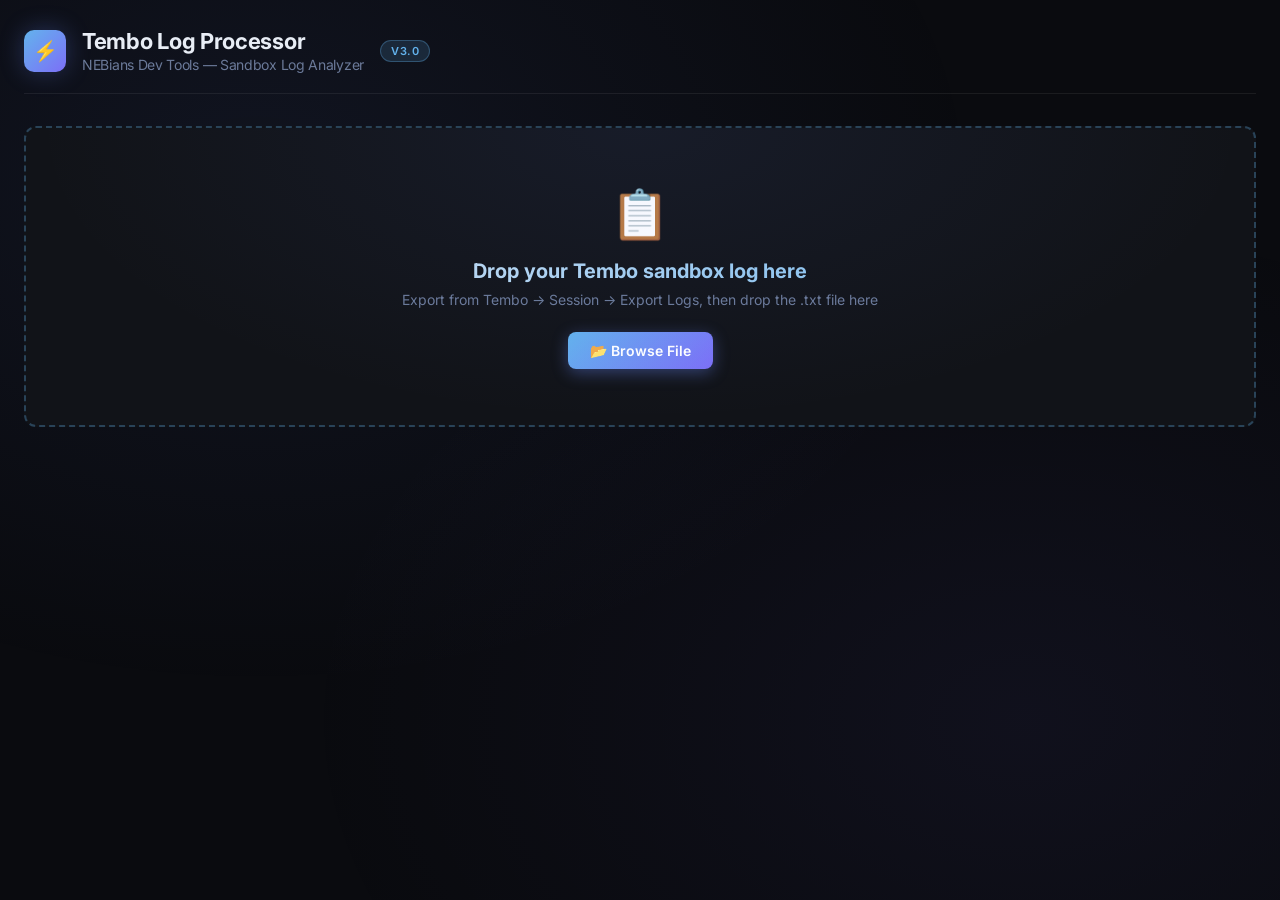
<file: index.html>
<!DOCTYPE html>
<html lang="en">
<head>
  <meta charset="UTF-8" />
  <meta name="viewport" content="width=device-width, initial-scale=1.0" />
  <title>Tembo Log Processor — NEBians Dev Tools</title>
  <meta name="description" content="Parse Tembo AI sandbox logs, extract file changes, and apply them to your local repo with full preview, backup, and undo support." />
  <link rel="preconnect" href="https://fonts.googleapis.com" />
  <link href="https://fonts.googleapis.com/css2?family=Inter:wght@300;400;500;600;700;800&family=JetBrains+Mono:wght@400;500&display=swap" rel="stylesheet" />
  <link rel="stylesheet" href="css/styles.css" />
</head>
<body>

<div id="progress-bar"></div>
<div id="toast"></div>

<input type="file" id="file-input" accept=".txt,.log" />

<div class="container">
  <header>
    <div class="header-inner">
      <div class="logo">&#x26A1;</div>
      <div>
        <h1>Tembo Log Processor <span>NEBians Dev Tools &mdash; Sandbox Log Analyzer</span></h1>
      </div>
      <span class="badge">v3.0</span>
      <span id="repo-badge" class="badge badge-repo" style="display:none"></span>
    </div>
  </header>

  <!-- Drop Zone -->
  <div id="drop-zone">
    <span class="drop-icon">&#x1F4CB;</span>
    <div class="drop-title">Drop your Tembo sandbox log here</div>
    <div class="drop-sub">Export from Tembo &rarr; Session &rarr; Export Logs, then drop the .txt file here</div>
    <button class="btn btn-primary" onclick="event.stopPropagation(); document.getElementById('file-input').click()">
      &#x1F4C2; Browse File
    </button>
  </div>

  <!-- Stats Bar -->
  <div id="stats-bar">
    <div class="stat-card">
      <span class="stat-icon">&#x1F4C1;</span>
      <div>
        <div class="stat-num" id="stat-writes">0</div>
        <div class="stat-label">File Writes</div>
      </div>
    </div>
    <div class="stat-card">
      <span class="stat-icon">&#x270F;&#xFE0F;</span>
      <div>
        <div class="stat-num" id="stat-edits">0</div>
        <div class="stat-label">File Edits</div>
      </div>
    </div>
    <div class="stat-card">
      <span class="stat-icon">&#x26A1;</span>
      <div>
        <div class="stat-num" id="stat-cmds">0</div>
        <div class="stat-label">Commands</div>
      </div>
    </div>
    <div class="stat-card">
      <span class="stat-icon">&#x1F534;</span>
      <div>
        <div class="stat-num" id="stat-errors">0</div>
        <div class="stat-label">Errors</div>
      </div>
    </div>
    <div class="stat-card">
      <span class="stat-icon">&#x1F550;</span>
      <div>
        <div class="stat-num" id="stat-duration">0m</div>
        <div class="stat-label">Duration</div>
      </div>
    </div>
    <div class="stat-card" style="cursor:pointer;" onclick="document.getElementById('file-input').click()">
      <span class="stat-icon">&#x1F504;</span>
      <div>
        <div class="stat-num" style="font-size:14px;margin-top:4px;">New Log</div>
        <div class="stat-label">Load another</div>
      </div>
    </div>
    <div class="stat-card" style="cursor:pointer;" id="btn-sessions">
      <span class="stat-icon">&#x1F4DC;</span>
      <div>
        <div class="stat-num" style="font-size:14px;margin-top:4px;">History</div>
        <div class="stat-label">View sessions</div>
      </div>
    </div>
  </div>

  <!-- Toolbar -->
  <div id="toolbar">
    <button class="filter-btn active" onclick="TemboTool.filterTimeline('all', this)">All</button>
    <button class="filter-btn" onclick="TemboTool.filterTimeline('write', this)">&#x270D;&#xFE0F; Writes</button>
    <button class="filter-btn" onclick="TemboTool.filterTimeline('run', this)">&#x26A1; Commands</button>
    <button class="filter-btn" onclick="TemboTool.filterTimeline('stdout', this)">&#x1F4AC; AI Output</button>
    <button class="filter-btn" onclick="TemboTool.filterTimeline('error', this)">&#x1F534; Errors</button>
    <div class="toolbar-sep"></div>
    <input type="text" id="search-input" placeholder="&#x1F50D; Search timeline..." />
    <div class="toolbar-sep"></div>
    <button class="btn btn-sm btn-secondary" id="btn-connect-repo" title="Connect to your local repo to write files directly">&#x1F4E1; Connect Repo</button>
  </div>

  <!-- File Cards (extracted files) -->
  <div id="file-cards"></div>

  <!-- Main Layout: Timeline + Detail -->
  <div id="main-layout">
    <div id="timeline-panel">
      <div class="timeline-header">&#x1F4C5; Event Timeline</div>
      <div id="timeline-list"></div>
    </div>
    <div id="detail-panel">
      <div class="empty-state">
        <div class="icon">&#x1F448;</div>
        <h3>Select an event</h3>
        <p>Click any event in the timeline to see its details</p>
      </div>
    </div>
  </div>
</div>

<script src="js/utils.js"></script>
<script src="js/state.js"></script>
<script src="js/parser.js"></script>
<script src="js/timeline.js"></script>
<script src="js/analyzer.js"></script>
<script src="js/repo.js"></script>
<script src="js/fileCards.js"></script>
<script src="js/detailPanel.js"></script>
<script src="js/app.js"></script>
</body>
</html>
</file>
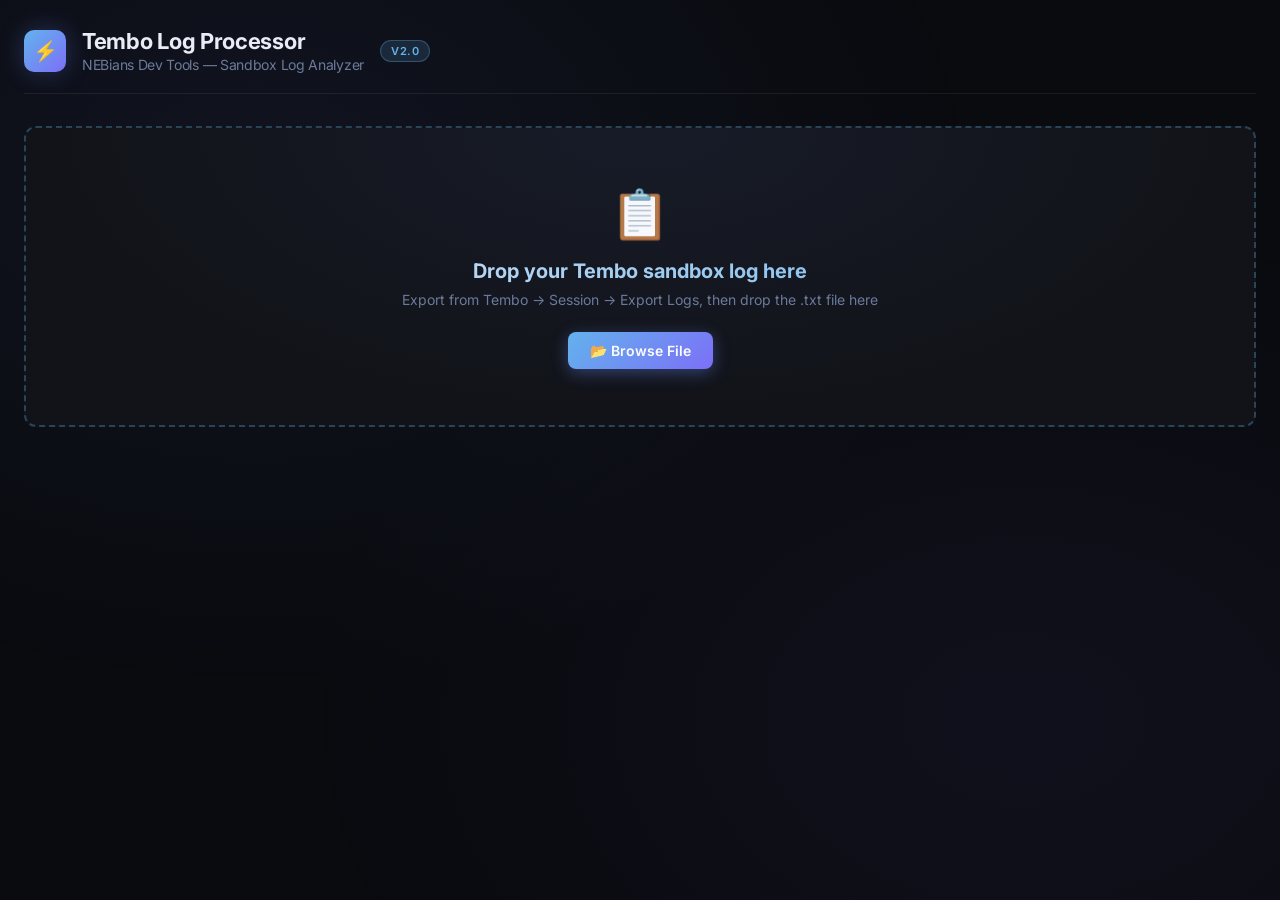
<file: tembo-log-processor.html>
<!DOCTYPE html>
<html lang="en">
<head>
  <meta charset="UTF-8" />
  <meta name="viewport" content="width=device-width, initial-scale=1.0" />
  <title>Tembo Log Processor — NEBians Dev Tools</title>
  <meta name="description" content="Parse Tembo AI sandbox logs, extract file changes, and apply them to your local repo with full preview, backup, and undo support." />
  <link rel="preconnect" href="https://fonts.googleapis.com" />
  <link href="https://fonts.googleapis.com/css2?family=Inter:wght@300;400;500;600;700;800&family=JetBrains+Mono:wght@400;500&display=swap" rel="stylesheet" />
  <style>
    :root {
      --bg: #0a0b0f;
      --surface: #111318;
      --surface2: #181c24;
      --surface3: #1e2330;
      --border: rgba(255,255,255,0.07);
      --border-accent: rgba(99,179,237,0.3);
      --text: #e8edf5;
      --text-muted: #6b7a99;
      --text-dim: #3a4560;
      --accent: #63b3ed;
      --accent2: #7c6ff7;
      --green: #48bb78;
      --red: #fc8181;
      --yellow: #f6c90e;
      --orange: #ed8936;
      --cyan: #4fd1c5;
      --pink: #ed64a6;
      --radius: 12px;
      --radius-sm: 8px;
      --shadow: 0 4px 24px rgba(0,0,0,0.5);
    }

    * { box-sizing: border-box; margin: 0; padding: 0; }

    body {
      font-family: 'Inter', sans-serif;
      background: var(--bg);
      color: var(--text);
      min-height: 100vh;
      overflow-x: hidden;
    }

    /* Animated background */
    body::before {
      content: '';
      position: fixed;
      inset: 0;
      background:
        radial-gradient(ellipse at 20% 20%, rgba(99,130,237,0.08) 0%, transparent 50%),
        radial-gradient(ellipse at 80% 80%, rgba(124,111,247,0.06) 0%, transparent 50%);
      pointer-events: none;
      z-index: 0;
    }

    .container {
      max-width: 1400px;
      margin: 0 auto;
      padding: 0 24px;
      position: relative;
      z-index: 1;
    }

    /* Header */
    header {
      padding: 28px 0 20px;
      border-bottom: 1px solid var(--border);
      margin-bottom: 32px;
    }

    .header-inner {
      display: flex;
      align-items: center;
      gap: 16px;
    }

    .logo {
      width: 42px; height: 42px;
      background: linear-gradient(135deg, var(--accent), var(--accent2));
      border-radius: 10px;
      display: flex; align-items: center; justify-content: center;
      font-size: 20px;
      flex-shrink: 0;
      box-shadow: 0 0 24px rgba(99,130,237,0.3);
    }

    h1 { font-size: 22px; font-weight: 700; letter-spacing: -0.3px; }
    h1 span { color: var(--text-muted); font-weight: 400; font-size: 14px; display: block; margin-top: 2px; }

    .badge {
      background: rgba(99,179,237,0.15);
      border: 1px solid rgba(99,179,237,0.3);
      color: var(--accent);
      font-size: 11px;
      font-weight: 600;
      padding: 3px 10px;
      border-radius: 20px;
      letter-spacing: 0.5px;
      text-transform: uppercase;
    }

    /* Drop zone */
    #drop-zone {
      border: 2px dashed var(--border-accent);
      border-radius: var(--radius);
      background: var(--surface);
      padding: 56px 40px;
      text-align: center;
      cursor: pointer;
      transition: all 0.25s ease;
      position: relative;
      overflow: hidden;
    }

    #drop-zone::before {
      content: '';
      position: absolute;
      inset: 0;
      background: radial-gradient(ellipse at 50% 0%, rgba(99,130,237,0.08) 0%, transparent 70%);
      pointer-events: none;
    }

    #drop-zone:hover, #drop-zone.drag-over {
      border-color: var(--accent);
      background: rgba(99,179,237,0.05);
      transform: scale(1.005);
    }

    .drop-icon {
      font-size: 48px;
      margin-bottom: 16px;
      display: block;
      animation: float 3s ease-in-out infinite;
    }

    @keyframes float {
      0%, 100% { transform: translateY(0); }
      50% { transform: translateY(-6px); }
    }

    .drop-title {
      font-size: 20px;
      font-weight: 700;
      margin-bottom: 8px;
      background: linear-gradient(135deg, var(--text), var(--accent));
      -webkit-background-clip: text;
      -webkit-text-fill-color: transparent;
    }

    .drop-sub { color: var(--text-muted); font-size: 14px; margin-bottom: 24px; }

    .btn {
      display: inline-flex;
      align-items: center;
      gap: 8px;
      padding: 10px 22px;
      border-radius: var(--radius-sm);
      font-size: 14px;
      font-weight: 600;
      cursor: pointer;
      border: none;
      transition: all 0.2s ease;
      font-family: inherit;
    }

    .btn-primary {
      background: linear-gradient(135deg, var(--accent), var(--accent2));
      color: #fff;
      box-shadow: 0 4px 16px rgba(99,130,237,0.4);
    }

    .btn-primary:hover { transform: translateY(-1px); box-shadow: 0 6px 24px rgba(99,130,237,0.5); }

    .btn-secondary {
      background: var(--surface2);
      color: var(--text);
      border: 1px solid var(--border);
    }

    .btn-secondary:hover { background: var(--surface3); border-color: var(--border-accent); }

    .btn-green { background: rgba(72,187,120,0.2); color: var(--green); border: 1px solid rgba(72,187,120,0.3); }
    .btn-green:hover { background: rgba(72,187,120,0.3); }

    .btn-red { background: rgba(252,129,129,0.15); color: var(--red); border: 1px solid rgba(252,129,129,0.3); }
    .btn-red:hover { background: rgba(252,129,129,0.25); }

    .btn-sm { padding: 6px 14px; font-size: 12px; }

    #file-input { display: none; }

    /* Stats bar */
    #stats-bar {
      display: none;
      gap: 12px;
      margin-bottom: 24px;
      flex-wrap: wrap;
    }

    #stats-bar.visible { display: flex; }

    .stat-card {
      background: var(--surface);
      border: 1px solid var(--border);
      border-radius: var(--radius-sm);
      padding: 14px 20px;
      flex: 1;
      min-width: 140px;
      display: flex;
      align-items: center;
      gap: 12px;
      transition: border-color 0.2s;
    }

    .stat-card:hover { border-color: var(--border-accent); }

    .stat-icon { font-size: 22px; }
    .stat-num { font-size: 24px; font-weight: 800; font-variant-numeric: tabular-nums; }
    .stat-label { font-size: 11px; color: var(--text-muted); text-transform: uppercase; letter-spacing: 0.5px; margin-top: 1px; }

    /* Toolbar */
    #toolbar {
      display: none;
      align-items: center;
      gap: 10px;
      margin-bottom: 20px;
      flex-wrap: wrap;
    }

    #toolbar.visible { display: flex; }

    .toolbar-sep { width: 1px; height: 28px; background: var(--border); }

    .filter-btn {
      padding: 6px 14px;
      border-radius: 20px;
      font-size: 12px;
      font-weight: 600;
      cursor: pointer;
      border: 1px solid var(--border);
      background: transparent;
      color: var(--text-muted);
      font-family: inherit;
      transition: all 0.2s;
    }

    .filter-btn.active { border-color: var(--accent); color: var(--accent); background: rgba(99,179,237,0.1); }
    .filter-btn:hover:not(.active) { border-color: var(--border-accent); color: var(--text); }

    /* Main layout */
    #main-layout {
      display: none;
      gap: 20px;
    }

    #main-layout.visible { display: grid; grid-template-columns: 340px 1fr; }

    /* Timeline panel */
    #timeline-panel {
      height: calc(100vh - 280px);
      overflow-y: auto;
      position: sticky;
      top: 20px;
    }

    #timeline-panel::-webkit-scrollbar { width: 6px; }
    #timeline-panel::-webkit-scrollbar-track { background: transparent; }
    #timeline-panel::-webkit-scrollbar-thumb { background: var(--border); border-radius: 3px; }

    .timeline-header {
      font-size: 11px;
      font-weight: 700;
      text-transform: uppercase;
      letter-spacing: 1px;
      color: var(--text-muted);
      padding: 0 0 12px 0;
    }

    .timeline-item {
      display: flex;
      gap: 12px;
      padding: 10px 12px;
      border-radius: var(--radius-sm);
      cursor: pointer;
      transition: all 0.15s ease;
      border: 1px solid transparent;
      margin-bottom: 4px;
      position: relative;
    }

    .timeline-item:hover { background: var(--surface2); border-color: var(--border); }
    .timeline-item.active { background: rgba(99,179,237,0.1); border-color: var(--border-accent); }

    .ti-dot {
      width: 10px; height: 10px;
      border-radius: 50%;
      flex-shrink: 0;
      margin-top: 4px;
    }

    .ti-body { flex: 1; min-width: 0; }
    .ti-type { font-size: 10px; font-weight: 700; text-transform: uppercase; letter-spacing: 0.5px; margin-bottom: 2px; }
    .ti-path {
      font-size: 12px;
      font-family: 'JetBrains Mono', monospace;
      color: var(--text);
      overflow: hidden;
      text-overflow: ellipsis;
      white-space: nowrap;
    }
    .ti-time { font-size: 10px; color: var(--text-muted); margin-top: 2px; }

    .dot-write { background: var(--accent); }
    .dot-edit { background: var(--accent2); }
    .dot-run { background: var(--green); }
    .dot-success { background: var(--cyan); }
    .dot-error { background: var(--red); }
    .dot-stdout { background: var(--yellow); }
    .dot-cd { background: var(--orange); }
    .dot-other { background: var(--text-dim); }

    /* Detail panel */
    #detail-panel { min-width: 0; }

    .panel {
      background: var(--surface);
      border: 1px solid var(--border);
      border-radius: var(--radius);
      overflow: hidden;
    }

    .panel-header {
      padding: 16px 20px;
      border-bottom: 1px solid var(--border);
      display: flex;
      align-items: center;
      gap: 12px;
      background: var(--surface2);
    }

    .panel-title { font-size: 14px; font-weight: 700; }
    .panel-subtitle { font-size: 12px; color: var(--text-muted); margin-top: 2px; }
    .panel-actions { margin-left: auto; display: flex; gap: 8px; }

    .code-block {
      font-family: 'JetBrains Mono', monospace;
      font-size: 12.5px;
      line-height: 1.65;
      overflow-x: auto;
      max-height: calc(100vh - 400px);
      overflow-y: auto;
    }

    .code-block::-webkit-scrollbar { width: 6px; height: 6px; }
    .code-block::-webkit-scrollbar-track { background: transparent; }
    .code-block::-webkit-scrollbar-thumb { background: var(--border); border-radius: 3px; }

    .code-line {
      display: flex;
      padding: 0 16px;
      min-height: 20px;
    }

    .code-line:hover { background: rgba(255,255,255,0.03); }

    .line-num {
      color: var(--text-dim);
      user-select: none;
      min-width: 40px;
      margin-right: 16px;
      text-align: right;
      flex-shrink: 0;
    }

    .code-line.added { background: rgba(72,187,120,0.1); }
    .code-line.added .line-num { color: var(--green); }
    .code-line.removed { background: rgba(252,129,129,0.1); }
    .code-line.removed .line-num { color: var(--red); }

    .add-prefix { color: var(--green); margin-right: 4px; }
    .rem-prefix { color: var(--red); margin-right: 4px; }

    /* File apply cards */
    #file-cards {
      display: none;
      gap: 12px;
      margin-bottom: 24px;
    }

    #file-cards.visible { display: flex; flex-direction: column; }

    .file-card {
      background: var(--surface);
      border: 1px solid var(--border);
      border-radius: var(--radius);
      overflow: hidden;
      transition: border-color 0.2s;
    }

    .file-card:hover { border-color: var(--border-accent); }
    .file-card.applied { border-color: rgba(72,187,120,0.4); }

    .file-card-header {
      padding: 14px 18px;
      display: flex;
      align-items: center;
      gap: 12px;
      cursor: pointer;
      background: var(--surface2);
    }

    .file-card-header:hover { background: var(--surface3); }

    .fc-icon { font-size: 18px; }
    .fc-path {
      font-family: 'JetBrains Mono', monospace;
      font-size: 12px;
      color: var(--text);
      flex: 1;
      min-width: 0;
      overflow: hidden;
      text-overflow: ellipsis;
      white-space: nowrap;
    }

    .fc-status {
      font-size: 11px;
      font-weight: 700;
      padding: 3px 10px;
      border-radius: 20px;
      text-transform: uppercase;
      letter-spacing: 0.5px;
    }

    .fc-status.new { background: rgba(99,179,237,0.15); color: var(--accent); border: 1px solid rgba(99,179,237,0.3); }
    .fc-status.modified { background: rgba(124,111,247,0.15); color: var(--accent2); border: 1px solid rgba(124,111,247,0.3); }
    .fc-status.applied { background: rgba(72,187,120,0.15); color: var(--green); border: 1px solid rgba(72,187,120,0.3); }

    .fc-toggle { color: var(--text-muted); font-size: 12px; margin-left: 8px; transition: transform 0.2s; }
    .fc-toggle.open { transform: rotate(180deg); }

    .fc-body { display: none; padding: 0; border-top: 1px solid var(--border); }
    .fc-body.open { display: block; }

    .fc-actions {
      padding: 12px 18px;
      display: flex;
      gap: 8px;
      background: rgba(0,0,0,0.2);
      border-top: 1px solid var(--border);
    }

    /* AI Summaries */
    .ai-summary {
      background: rgba(99,179,237,0.05);
      border-left: 3px solid var(--accent);
      padding: 12px 16px;
      font-size: 13px;
      color: var(--text);
      line-height: 1.6;
    }

    .stdout-event {
      background: rgba(246,201,14,0.05);
      border-left: 3px solid var(--yellow);
      padding: 10px 14px;
      font-size: 12px;
      color: var(--text-muted);
      font-style: italic;
    }

    /* Progress bar */
    #progress-bar {
      display: none;
      position: fixed;
      top: 0; left: 0; right: 0;
      height: 3px;
      background: linear-gradient(90deg, var(--accent), var(--accent2));
      animation: shimmer 1.5s infinite;
      z-index: 100;
    }

    @keyframes shimmer {
      0% { opacity: 0.6; } 50% { opacity: 1; } 100% { opacity: 0.6; }
    }

    /* Toast */
    #toast {
      position: fixed;
      bottom: 24px; right: 24px;
      background: var(--surface2);
      border: 1px solid var(--border);
      border-radius: var(--radius-sm);
      padding: 12px 20px;
      font-size: 13px;
      font-weight: 500;
      box-shadow: var(--shadow);
      transform: translateY(80px);
      opacity: 0;
      transition: all 0.3s ease;
      z-index: 1000;
      max-width: 360px;
    }

    #toast.show { transform: translateY(0); opacity: 1; }
    #toast.success { border-color: rgba(72,187,120,0.4); }
    #toast.error { border-color: rgba(252,129,129,0.4); }

    /* Empty/welcome state */
    .empty-state {
      text-align: center;
      padding: 60px 20px;
      color: var(--text-muted);
    }

    .empty-state .icon { font-size: 48px; margin-bottom: 16px; opacity: 0.5; }
    .empty-state h3 { font-size: 18px; color: var(--text); margin-bottom: 8px; }

    /* Scrollbar global */
    ::-webkit-scrollbar { width: 8px; height: 8px; }
    ::-webkit-scrollbar-track { background: transparent; }
    ::-webkit-scrollbar-thumb { background: var(--border); border-radius: 4px; }
    ::-webkit-scrollbar-thumb:hover { background: rgba(255,255,255,0.15); }

    /* Responsive */
    @media (max-width: 900px) {
      #main-layout.visible { grid-template-columns: 1fr; }
      #timeline-panel { height: auto; position: static; max-height: 300px; }
    }

    /* Copy button */
    .copy-btn {
      position: absolute;
      top: 10px; right: 10px;
      background: var(--surface3);
      border: 1px solid var(--border);
      color: var(--text-muted);
      padding: 4px 10px;
      border-radius: 6px;
      font-size: 11px;
      cursor: pointer;
      font-family: inherit;
      transition: all 0.2s;
    }
    .copy-btn:hover { color: var(--text); border-color: var(--border-accent); }

    /* Syntax highlighting */
    .kw { color: #c792ea; }
    .str { color: #c3e88d; }
    .cm { color: #546e7a; font-style: italic; }
    .fn { color: #82aaff; }
    .num { color: #f78c6c; }

    .section-title {
      font-size: 13px;
      font-weight: 700;
      color: var(--text-muted);
      text-transform: uppercase;
      letter-spacing: 0.8px;
      margin-bottom: 12px;
      padding-bottom: 8px;
      border-bottom: 1px solid var(--border);
    }

    #search-input {
      background: var(--surface2);
      border: 1px solid var(--border);
      border-radius: var(--radius-sm);
      color: var(--text);
      padding: 7px 14px;
      font-family: inherit;
      font-size: 13px;
      width: 220px;
      transition: border-color 0.2s;
    }
    #search-input:focus { outline: none; border-color: var(--border-accent); }
    #search-input::placeholder { color: var(--text-muted); }
  </style>
</head>
<body>

<div id="progress-bar"></div>
<div id="toast"></div>

<input type="file" id="file-input" accept=".txt,.log" />

<div class="container">
  <header>
    <div class="header-inner">
      <div class="logo">⚡</div>
      <div>
        <h1>Tembo Log Processor <span>NEBians Dev Tools — Sandbox Log Analyzer</span></h1>
      </div>
      <span class="badge">v2.0</span>
    </div>
  </header>

  <!-- Drop Zone -->
  <div id="drop-zone" onclick="document.getElementById('file-input').click()">
    <span class="drop-icon">📋</span>
    <div class="drop-title">Drop your Tembo sandbox log here</div>
    <div class="drop-sub">Export from Tembo → Session → Export Logs, then drop the .txt file here</div>
    <button class="btn btn-primary" onclick="event.stopPropagation(); document.getElementById('file-input').click()">
      📂 Browse File
    </button>
  </div>

  <!-- Stats Bar -->
  <div id="stats-bar">
    <div class="stat-card">
      <span class="stat-icon">📁</span>
      <div>
        <div class="stat-num" id="stat-writes">0</div>
        <div class="stat-label">File Writes</div>
      </div>
    </div>
    <div class="stat-card">
      <span class="stat-icon">✏️</span>
      <div>
        <div class="stat-num" id="stat-edits">0</div>
        <div class="stat-label">File Edits</div>
      </div>
    </div>
    <div class="stat-card">
      <span class="stat-icon">⚡</span>
      <div>
        <div class="stat-num" id="stat-cmds">0</div>
        <div class="stat-label">Commands</div>
      </div>
    </div>
    <div class="stat-card">
      <span class="stat-icon">🔴</span>
      <div>
        <div class="stat-num" id="stat-errors">0</div>
        <div class="stat-label">Errors</div>
      </div>
    </div>
    <div class="stat-card">
      <span class="stat-icon">🕐</span>
      <div>
        <div class="stat-num" id="stat-duration">0m</div>
        <div class="stat-label">Duration</div>
      </div>
    </div>
    <div class="stat-card" style="cursor:pointer;" onclick="document.getElementById('file-input').click()">
      <span class="stat-icon">🔄</span>
      <div>
        <div class="stat-num" style="font-size:14px;margin-top:4px;">New Log</div>
        <div class="stat-label">Load another</div>
      </div>
    </div>
  </div>

  <!-- Toolbar -->
  <div id="toolbar">
    <button class="filter-btn active" onclick="filterTimeline('all')">All</button>
    <button class="filter-btn" onclick="filterTimeline('write')">✍️ Writes</button>
    <button class="filter-btn" onclick="filterTimeline('run')">⚡ Commands</button>
    <button class="filter-btn" onclick="filterTimeline('stdout')">💬 AI Output</button>
    <button class="filter-btn" onclick="filterTimeline('error')">🔴 Errors</button>
    <div class="toolbar-sep"></div>
    <input type="text" id="search-input" placeholder="🔍 Search timeline..." oninput="searchTimeline(this.value)" />
    <div class="toolbar-sep"></div>
    <button class="btn btn-secondary btn-sm" onclick="copyAllFiles()">📋 Copy All Files</button>
    <button class="btn btn-green btn-sm" onclick="downloadPackage()">⬇️ Download Changes</button>
  </div>

  <!-- File Cards (extracted files) -->
  <div id="file-cards"></div>

  <!-- Main Layout: Timeline + Detail -->
  <div id="main-layout">
    <div id="timeline-panel">
      <div class="timeline-header">📅 Event Timeline</div>
      <div id="timeline-list"></div>
    </div>
    <div id="detail-panel">
      <div class="empty-state">
        <div class="icon">👈</div>
        <h3>Select an event</h3>
        <p>Click any event in the timeline to see its details</p>
      </div>
    </div>
  </div>
</div>

<script>
'use strict';

// ============================================================
// State
// ============================================================
let events = [];
let filteredEvents = [];
let fileMap = {};   // path -> {content, timestamp, type}
let activeIdx = -1;
let currentFilter = 'all';

// ============================================================
// File input / drop
// ============================================================
document.getElementById('file-input').addEventListener('change', e => {
  const f = e.target.files[0];
  if (f) loadLog(f);
});

const dz = document.getElementById('drop-zone');
dz.addEventListener('dragover', e => { e.preventDefault(); dz.classList.add('drag-over'); });
dz.addEventListener('dragleave', () => dz.classList.remove('drag-over'));
dz.addEventListener('drop', e => {
  e.preventDefault();
  dz.classList.remove('drag-over');
  const f = e.dataTransfer.files[0];
  if (f) loadLog(f);
});

function loadLog(file) {
  showProgress(true);
  const reader = new FileReader();
  reader.onload = e => {
    const text = e.target.result;
    processLog(text);
    showProgress(false);
  };
  reader.readAsText(file);
}

// ============================================================
// Parser
// ============================================================
function processLog(text) {
  const sections = text.split('\n---\n');
  events = [];
  fileMap = {};

  let startTime = null, endTime = null;
  let diffText = '';

  for (const sec of sections) {
    const ev = parseEvent(sec.trim());
    if (!ev) continue;
    events.push(ev);

    if (!startTime) startTime = ev.ts;
    endTime = ev.ts;

    // Check if this event contains the git diff stdout
    if (ev.type === 'success' && ev.command && ev.command.includes('git diff --cached') && ev.stdout) {
      diffText = ev.stdout;
    }
  }

  // Parse git diff if available; otherwise fallback to tracking config/credential writes
  if (diffText) {
    parseGitDiff(diffText);
  } else {
    for (const ev of events) {
      if ((ev.type === 'write' || ev.type === 'edit') && ev.path && ev.content !== undefined) {
        const p = ev.path;
        if (!fileMap[p]) {
          fileMap[p] = { path: p, content: ev.content, timestamp: ev.ts, operations: [], isNew: ev.type === 'write' };
        } else {
          fileMap[p].content = ev.content;
        }
        fileMap[p].operations.push({ type: ev.type, ts: ev.ts, content: ev.content });
      }
    }
  }

  filteredEvents = [...events];

  // Stats
  const writes = Object.values(fileMap).filter(f => f.isNew).length;
  const edits = Object.values(fileMap).filter(f => !f.isNew).length;
  const cmds = events.filter(e => e.type === 'run').length;
  const errors = events.filter(e => e.type === 'error').length;

  document.getElementById('stat-writes').textContent = writes;
  document.getElementById('stat-edits').textContent = edits;
  document.getElementById('stat-cmds').textContent = cmds;
  document.getElementById('stat-errors').textContent = errors;

  if (startTime && endTime) {
    const dur = Math.round((new Date(endTime) - new Date(startTime)) / 60000);
    document.getElementById('stat-duration').textContent = dur + 'm';
  }

  // Show UI
  document.getElementById('drop-zone').style.display = 'none';
  document.getElementById('stats-bar').classList.add('visible');
  document.getElementById('toolbar').classList.add('visible');
  document.getElementById('main-layout').classList.add('visible');

  renderTimeline();
  renderFileCards();

  toast('✅ Parsed ' + events.length + ' events. Extracted ' + Object.keys(fileMap).length + ' files.', 'success');
}

function parseGitDiff(diffText) {
  const fileDiffs = diffText.split(/^diff --git /m);
  
  for (let part of fileDiffs) {
    part = part.trim();
    if (!part) continue;
    
    const lines = part.split('\n');
    const headerLine = lines[0];
    const headerMatch = headerLine.match(/^a\/(.*?) b\/(.*?)$/);
    if (!headerMatch) continue;
    
    const path = headerMatch[2];
    
    let isNew = false;
    let isDeleted = false;
    let hunks = [];
    let currentHunk = null;
    
    // Scan headers
    let lineIdx = 1;
    while (lineIdx < lines.length) {
      const line = lines[lineIdx];
      if (line.startsWith('@@')) break;
      if (line.startsWith('new file mode')) isNew = true;
      if (line.startsWith('deleted file mode')) isDeleted = true;
      lineIdx++;
    }
    
    // Parse hunks
    for (let idx = lineIdx; idx < lines.length; idx++) {
      const line = lines[idx];
      if (line.startsWith('@@')) {
        if (currentHunk) hunks.push(currentHunk);
        currentHunk = { header: line, lines: [] };
      } else if (currentHunk) {
        currentHunk.lines.push(line);
      }
    }
    if (currentHunk) hunks.push(currentHunk);
    
    // Reconstruct content if new file
    let content = '';
    if (isNew) {
      const addedLines = [];
      for (const hunk of hunks) {
        for (const hline of hunk.lines) {
          if (hline.startsWith('+')) {
            addedLines.push(hline.slice(1));
          }
        }
      }
      content = addedLines.join('\n');
    } else {
      // For modified files, display the diff chunks
      const diffLines = [];
      for (const hunk of hunks) {
        diffLines.push(hunk.header);
        diffLines.push(...hunk.lines);
      }
      content = diffLines.join('\n');
    }
    
    fileMap[path] = {
      path: path,
      content: content,
      isNew: isNew,
      isDeleted: isDeleted,
      operations: isNew ? [{ type: 'write' }] : [{ type: 'edit' }],
      hunks: hunks
    };
  }
}

function parseEvent(text) {
  if (!text) return null;

  // Match timestamp and type
  const header = text.match(/\[(\d{4}-\d{2}-\d{2}T[\d:.Z]+)\]\s+\[(\w+)\]\s*([\s\S]*?)(?:\s+Details:|$)/);
  if (!header) return null;

  const ts = header[1];
  const type = header[2].toLowerCase();
  const label = header[3].trim().replace(/\n/g, ' ').slice(0, 120);

  // Parse Details JSON
  const detailsMatch = text.match(/Details:\s*(\{[\s\S]*\})/);
  let details = {};
  if (detailsMatch) {
    try { details = JSON.parse(detailsMatch[1]); } catch (e) {}
  }

  const ev = { ts, type, label, details, raw: text };

  // Extract path
  if (details.path) ev.path = details.path;
  else if (details.command) ev.command = details.command;
  else if (details.cwd) ev.cwd = details.cwd;

  // Extract content for writes/edits
  if (details.content !== undefined) ev.content = details.content;
  if (details.result) {
    ev.result = details.result;
    if (details.result.stdout) ev.stdout = details.result.stdout;
    if (details.result.stderr) ev.stderr = details.result.stderr;
    if (details.result.exitCode !== undefined) ev.exitCode = details.result.exitCode;
  }

  return ev;
}

// ============================================================
// Timeline rendering
// ============================================================
function renderTimeline() {
  const list = document.getElementById('timeline-list');
  list.innerHTML = '';

  filteredEvents.forEach((ev, idx) => {
    const item = document.createElement('div');
    item.className = 'timeline-item';
    item.dataset.idx = idx;

    const colorClass = getDotClass(ev.type);
    const timeStr = new Date(ev.ts).toLocaleTimeString();
    const pathOrLabel = ev.path || ev.command || ev.cwd || ev.label || '';

    item.innerHTML = `
      <div class="ti-dot ${colorClass}"></div>
      <div class="ti-body">
        <div class="ti-type" style="color:${getTypeColor(ev.type)}">${ev.type}</div>
        <div class="ti-path" title="${esc(pathOrLabel)}">${esc(shortPath(pathOrLabel))}</div>
        <div class="ti-time">${timeStr}</div>
      </div>
    `;

    item.addEventListener('click', () => selectEvent(idx, item));
    list.appendChild(item);
  });
}

function selectEvent(idx, itemEl) {
  // Deactivate old
  document.querySelectorAll('.timeline-item.active').forEach(el => el.classList.remove('active'));
  itemEl.classList.add('active');
  activeIdx = idx;
  renderDetail(filteredEvents[idx]);
}

function renderDetail(ev) {
  const panel = document.getElementById('detail-panel');

  let bodyHtml = '';

  if (ev.type === 'write' || ev.type === 'edit') {
    const content = ev.content || (ev.details && ev.details.content) || '';
    bodyHtml = `
      <div style="position:relative;">
        <button class="copy-btn" onclick="copyActiveContent()">Copy</button>
        <div class="code-block" style="padding:16px 0">
          ${renderCode(content)}
        </div>
      </div>
    `;
  } else if (ev.type === 'run' || ev.type === 'success' || ev.type === 'error') {
    const cmd = ev.command || ev.details.command || '';
    const stdout = ev.stdout || '';
    const stderr = ev.stderr || '';
    const exitCode = ev.exitCode;
    bodyHtml = `
      <div style="padding:16px 20px">
        <div style="margin-bottom:12px">
          <div style="font-size:11px;color:var(--text-muted);margin-bottom:6px;text-transform:uppercase;letter-spacing:0.5px">Command</div>
          <div style="font-family:'JetBrains Mono',monospace;font-size:13px;background:var(--surface3);padding:10px 14px;border-radius:8px;color:var(--accent)">${esc(cmd)}</div>
        </div>
        ${stdout ? `<div style="margin-bottom:12px"><div style="font-size:11px;color:var(--text-muted);margin-bottom:6px;text-transform:uppercase;letter-spacing:0.5px">stdout</div><pre style="font-family:'JetBrains Mono',monospace;font-size:11.5px;background:var(--surface3);padding:10px 14px;border-radius:8px;overflow-x:auto;color:var(--green);white-space:pre-wrap">${esc(stdout)}</pre></div>` : ''}
        ${stderr ? `<div><div style="font-size:11px;color:var(--text-muted);margin-bottom:6px;text-transform:uppercase;letter-spacing:0.5px">stderr</div><pre style="font-family:'JetBrains Mono',monospace;font-size:11.5px;background:var(--surface3);padding:10px 14px;border-radius:8px;overflow-x:auto;color:var(--red);white-space:pre-wrap">${esc(stderr)}</pre></div>` : ''}
        ${exitCode !== undefined ? `<div style="margin-top:12px;font-size:12px;color:${exitCode===0?'var(--green)':'var(--red)'}">Exit code: ${exitCode}</div>` : ''}
      </div>
    `;
  } else if (ev.type === 'stdout') {
    const msg = ev.details && ev.details.result ? ev.details.result : ev.label;
    bodyHtml = `
      <div class="ai-summary" style="margin:16px 20px;border-radius:8px;">
        💬 <strong>AI Agent Said:</strong><br><br>${esc(String(msg))}
      </div>
    `;
  } else {
    bodyHtml = `<div style="padding:16px 20px"><pre style="font-family:'JetBrains Mono',monospace;font-size:11px;color:var(--text-muted);white-space:pre-wrap;overflow-x:auto">${esc(ev.raw || JSON.stringify(ev.details, null, 2))}</pre></div>`;
  }

  const subtitle = ev.path || ev.command || ev.cwd || '';

  panel.innerHTML = `
    <div class="panel">
      <div class="panel-header">
        <div class="ti-dot ${getDotClass(ev.type)}" style="width:12px;height:12px;flex-shrink:0"></div>
        <div>
          <div class="panel-title" style="color:${getTypeColor(ev.type)}">${ev.type.toUpperCase()} — ${new Date(ev.ts).toLocaleTimeString()}</div>
          ${subtitle ? `<div class="panel-subtitle" style="font-family:'JetBrains Mono',monospace">${esc(subtitle)}</div>` : ''}
        </div>
        ${(ev.type === 'write' || ev.type === 'edit') && ev.path ? `
        <div class="panel-actions">
          <button class="btn btn-sm btn-green" onclick="applyActiveToDisk()">✅ Mark Applied</button>
        </div>` : ''}
      </div>
      ${bodyHtml}
    </div>
  `;
}

// ============================================================
// File Cards
// ============================================================
function renderFileCards() {
  const container = document.getElementById('file-cards');
  const paths = Object.keys(fileMap);

  if (paths.length === 0) {
    container.style.display = 'none';
    return;
  }

  container.classList.add('visible');

  // Section title
  container.innerHTML = `<div class="section-title">📁 ${paths.length} File Changes Detected</div>`;

  // Sort: source files first
  paths.sort((a, b) => {
    const srcA = a.includes('app/src') || a.includes('backend_python');
    const srcB = b.includes('app/src') || b.includes('backend_python');
    if (srcA && !srcB) return -1;
    if (!srcA && srcB) return 1;
    return a.localeCompare(b);
  });

    paths.forEach(p => {
      const info = fileMap[p];
      const isNew = info.isNew;
      const card = document.createElement('div');
      card.className = 'file-card';
      card.id = 'fc_' + CSS.escape(p.replace(/[^a-zA-Z0-9]/g, '_'));

      const ext = p.split('.').pop().toLowerCase();
      const icon = getFileIcon(ext);
      const statusLabel = isNew ? 'new' : 'modified';

      card.innerHTML = `
        <div class="file-card-header" onclick="toggleFileCard(this)">
          <span class="fc-icon">${icon}</span>
          <span class="fc-path" title="${esc(p)}">${esc(shortPath(p, 60))}</span>
          <span class="fc-status ${statusLabel}">${statusLabel}</span>
          <span class="fc-toggle">▼</span>
        </div>
        <div class="fc-body">
          <div class="code-block" style="padding:12px 0">
            ${renderCode(info.content || '', !isNew)}
          </div>
          <div class="fc-actions">
            <button class="btn btn-sm btn-green" onclick="markApplied('${esc(p)}')">✅ Mark as Applied</button>
            <button class="btn btn-sm btn-secondary" onclick="copyFromFileMap('${esc(p)}')">📋 Copy Content</button>
            <button class="btn btn-sm btn-secondary" onclick="downloadFromFileMap('${esc(p)}')">⬇️ Download</button>
            <span style="margin-left:auto;font-size:11px;color:var(--text-muted)">${info.operations.length} operation(s)</span>
          </div>
        </div>
      `;

      container.appendChild(card);
    });
}

function toggleFileCard(header) {
  const body = header.nextElementSibling;
  const toggle = header.querySelector('.fc-toggle');
  body.classList.toggle('open');
  toggle.classList.toggle('open');
}

function markApplied(path) {
  const card = document.getElementById('fc_' + CSS.escape(path.replace(/[^a-zA-Z0-9]/g, '_')));
  if (card) {
    card.classList.add('applied');
    const status = card.querySelector('.fc-status');
    if (status) { status.className = 'fc-status applied'; status.textContent = 'applied'; }
  }
  toast('✅ Marked as applied: ' + shortPath(path, 40), 'success');
}

function applyFileToDisk(path, content) {
  markApplied(path);
}

function copyFromFileMap(path) {
  const info = fileMap[path];
  if (info) copyText(info.content || '');
}

function downloadFromFileMap(path) {
  const info = fileMap[path];
  if (info) downloadFile(path, info.content || '');
}

function copyActiveContent() {
  if (activeIdx !== -1) {
    const ev = filteredEvents[activeIdx];
    const content = ev.content || (ev.details && ev.details.content) || '';
    copyText(content);
  }
}

function applyActiveToDisk() {
  if (activeIdx !== -1) {
    const ev = filteredEvents[activeIdx];
    if (ev.path) {
      applyFileToDisk(ev.path, ev.content || '');
    }
  }
}

// ============================================================
// Filtering & Search
// ============================================================
function filterTimeline(type) {
  currentFilter = type;
  document.querySelectorAll('.filter-btn').forEach(b => b.classList.remove('active'));
  event.target.classList.add('active');

  if (type === 'all') {
    filteredEvents = [...events];
  } else {
    filteredEvents = events.filter(e => e.type === type);
  }

  renderTimeline();
}

function searchTimeline(q) {
  q = q.toLowerCase();
  let base = currentFilter === 'all' ? events : events.filter(e => e.type === currentFilter);
  if (!q) { filteredEvents = [...base]; }
  else {
    filteredEvents = base.filter(e => {
      const searchable = [e.type, e.path, e.command, e.label, e.stdout].filter(Boolean).join(' ').toLowerCase();
      return searchable.includes(q);
    });
  }
  renderTimeline();
}

// ============================================================
// Code rendering
// ============================================================
function renderCode(content, isDiff=false) {
  if (typeof content === 'object') content = JSON.stringify(content, null, 2);
  if (!content) return '<div class="code-line"><span class="line-num">—</span><span style="color:var(--text-muted);font-style:italic">Empty content</span></div>';

  const lines = String(content).split('\n');
  return lines.map((line, i) => {
    let cls = 'code-line';
    let displayedLine = line;
    
    if (isDiff) {
      if (line.startsWith('+')) {
        cls += ' added';
        displayedLine = line.slice(1);
      } else if (line.startsWith('-')) {
        cls += ' removed';
        displayedLine = line.slice(1);
      } else if (line.startsWith('@@')) {
        cls += ' hunk-header';
        return `<div class="${cls}" style="color:var(--accent2);background:rgba(124,111,247,0.05);padding:0 16px;font-weight:600;"><span class="line-num">@@</span><span>${esc(line)}</span></div>`;
      }
    }
    
    return `<div class="${cls}"><span class="line-num">${i+1}</span><span>${syntaxHighlight(esc(displayedLine))}</span></div>`;
  }).join('');
}

function syntaxHighlight(line) {
  // Very basic highlighting
  return line
    .replace(/(&quot;[^&]*&quot;)/g, '<span class="str">$1</span>')
    .replace(/\b(import|from|class|def|return|if|else|elif|for|while|try|except|with|as|pass|break|continue|True|False|None|val|var|fun|data|object|when|is|in|override|suspend|private|public|companion|enum|sealed|interface|abstract|extends|implements)\b/g, '<span class="kw">$1</span>');
}

// ============================================================
// Utilities
// ============================================================
function getDotClass(type) {
  const m = { write:'dot-write', edit:'dot-edit', run:'dot-run', success:'dot-success', error:'dot-error', stdout:'dot-stdout', cd:'dot-cd' };
  return m[type] || 'dot-other';
}

function getTypeColor(type) {
  const m = { write:'var(--accent)', edit:'var(--accent2)', run:'var(--green)', success:'var(--cyan)', error:'var(--red)', stdout:'var(--yellow)', cd:'var(--orange)', mkdir:'var(--pink)' };
  return m[type] || 'var(--text-muted)';
}

function getFileIcon(ext) {
  const m = { kt:'🟣', py:'🐍', js:'🟡', ts:'🔷', html:'🌐', css:'🎨', md:'📝', json:'📋', xml:'📄', sh:'⚡', gradle:'🔧', toml:'🔧' };
  return m[ext] || '📄';
}

function shortPath(p, max=50) {
  if (!p) return '';
  const parts = p.replace(/\\/g, '/').split('/');
  if (parts.length <= 3) return p;
  const result = '.../' + parts.slice(-2).join('/');
  return result.length > max ? result.slice(0, max) + '…' : result;
}

function esc(s) {
  return String(s || '').replace(/&/g,'&amp;').replace(/</g,'&lt;').replace(/>/g,'&gt;').replace(/"/g,'&quot;');
}

function copyText(text) {
  navigator.clipboard.writeText(text).then(() => toast('📋 Copied to clipboard', 'success'));
}

function copyAllFiles() {
  const all = Object.entries(fileMap).map(([p, info]) => `// ===== ${p} =====\n${info.content || ''}`).join('\n\n');
  copyText(all);
}

function downloadFile(path, content) {
  const name = path.split('/').pop() || 'file.txt';
  const blob = new Blob([content], { type: 'text/plain' });
  const a = document.createElement('a');
  a.href = URL.createObjectURL(blob);
  a.download = name;
  a.click();
}

function downloadPackage() {
  const lines = ['# Tembo Log Extracted Files\n# Generated: ' + new Date().toISOString() + '\n'];
  Object.entries(fileMap).forEach(([p, info]) => {
    lines.push('# ===== FILE: ' + p + ' =====');
    lines.push(info.content || '');
    lines.push('');
  });
  const blob = new Blob([lines.join('\n')], { type: 'text/plain' });
  const a = document.createElement('a');
  a.href = URL.createObjectURL(blob);
  a.download = 'tembo-changes-' + Date.now() + '.txt';
  a.click();
  toast('⬇️ Downloading changes package', 'success');
}

function showProgress(show) {
  document.getElementById('progress-bar').style.display = show ? 'block' : 'none';
}

let toastTimer;
function toast(msg, type='') {
  const el = document.getElementById('toast');
  el.textContent = msg;
  el.className = 'show ' + type;
  clearTimeout(toastTimer);
  toastTimer = setTimeout(() => el.className = '', 3000);
}
</script>
</body>
</html>
</file>
<file: css/styles.css>
:root {
  --bg: #0a0b0f;
  --surface: #111318;
  --surface2: #181c24;
  --surface3: #1e2330;
  --border: rgba(255,255,255,0.07);
  --border-accent: rgba(99,179,237,0.3);
  --text: #e8edf5;
  --text-muted: #6b7a99;
  --text-dim: #3a4560;
  --accent: #63b3ed;
  --accent2: #7c6ff7;
  --green: #48bb78;
  --red: #fc8181;
  --yellow: #f6c90e;
  --orange: #ed8936;
  --cyan: #4fd1c5;
  --pink: #ed64a6;
  --radius: 12px;
  --radius-sm: 8px;
  --shadow: 0 4px 24px rgba(0,0,0,0.5);
}

* { box-sizing: border-box; margin: 0; padding: 0; }

body {
  font-family: 'Inter', sans-serif;
  background: var(--bg);
  color: var(--text);
  min-height: 100vh;
  overflow-x: hidden;
}

body::before {
  content: '';
  position: fixed;
  inset: 0;
  background:
    radial-gradient(ellipse at 20% 20%, rgba(99,130,237,0.08) 0%, transparent 50%),
    radial-gradient(ellipse at 80% 80%, rgba(124,111,247,0.06) 0%, transparent 50%);
  pointer-events: none;
  z-index: 0;
}

.container {
  max-width: 1400px;
  margin: 0 auto;
  padding: 0 24px;
  position: relative;
  z-index: 1;
}

/* Header */
header {
  padding: 28px 0 20px;
  border-bottom: 1px solid var(--border);
  margin-bottom: 32px;
}

.header-inner {
  display: flex;
  align-items: center;
  gap: 16px;
}

.logo {
  width: 42px; height: 42px;
  background: linear-gradient(135deg, var(--accent), var(--accent2));
  border-radius: 10px;
  display: flex; align-items: center; justify-content: center;
  font-size: 20px;
  flex-shrink: 0;
  box-shadow: 0 0 24px rgba(99,130,237,0.3);
}

h1 { font-size: 22px; font-weight: 700; letter-spacing: -0.3px; }
h1 span { color: var(--text-muted); font-weight: 400; font-size: 14px; display: block; margin-top: 2px; }

.badge {
  background: rgba(99,179,237,0.15);
  border: 1px solid rgba(99,179,237,0.3);
  color: var(--accent);
  font-size: 11px;
  font-weight: 600;
  padding: 3px 10px;
  border-radius: 20px;
  letter-spacing: 0.5px;
  text-transform: uppercase;
}

.badge-repo {
  background: rgba(72,187,120,0.15);
  border-color: rgba(72,187,120,0.3);
  color: var(--green);
  text-transform: none;
  letter-spacing: 0;
}

/* Drop zone */
#drop-zone {
  border: 2px dashed var(--border-accent);
  border-radius: var(--radius);
  background: var(--surface);
  padding: 56px 40px;
  text-align: center;
  cursor: pointer;
  transition: all 0.25s ease;
  position: relative;
  overflow: hidden;
}

#drop-zone::before {
  content: '';
  position: absolute;
  inset: 0;
  background: radial-gradient(ellipse at 50% 0%, rgba(99,130,237,0.08) 0%, transparent 70%);
  pointer-events: none;
}

#drop-zone:hover, #drop-zone.drag-over {
  border-color: var(--accent);
  background: rgba(99,179,237,0.05);
  transform: scale(1.005);
}

.drop-icon {
  font-size: 48px;
  margin-bottom: 16px;
  display: block;
  animation: float 3s ease-in-out infinite;
}

@keyframes float {
  0%, 100% { transform: translateY(0); }
  50% { transform: translateY(-6px); }
}

.drop-title {
  font-size: 20px;
  font-weight: 700;
  margin-bottom: 8px;
  background: linear-gradient(135deg, var(--text), var(--accent));
  -webkit-background-clip: text;
  -webkit-text-fill-color: transparent;
}

.drop-sub { color: var(--text-muted); font-size: 14px; margin-bottom: 24px; }

.btn {
  display: inline-flex;
  align-items: center;
  gap: 8px;
  padding: 10px 22px;
  border-radius: var(--radius-sm);
  font-size: 14px;
  font-weight: 600;
  cursor: pointer;
  border: none;
  transition: all 0.2s ease;
  font-family: inherit;
}

.btn-primary {
  background: linear-gradient(135deg, var(--accent), var(--accent2));
  color: #fff;
  box-shadow: 0 4px 16px rgba(99,130,237,0.4);
}

.btn-primary:hover { transform: translateY(-1px); box-shadow: 0 6px 24px rgba(99,130,237,0.5); }

.btn-secondary {
  background: var(--surface2);
  color: var(--text);
  border: 1px solid var(--border);
}

.btn-secondary:hover { background: var(--surface3); border-color: var(--border-accent); }

.btn-green { background: rgba(72,187,120,0.2); color: var(--green); border: 1px solid rgba(72,187,120,0.3); }
.btn-green:hover { background: rgba(72,187,120,0.3); }

.btn-red { background: rgba(252,129,129,0.15); color: var(--red); border: 1px solid rgba(252,129,129,0.3); }
.btn-red:hover { background: rgba(252,129,129,0.25); }

.btn-amber { background: rgba(246,201,14,0.15); color: var(--yellow); border: 1px solid rgba(246,201,14,0.3); }
.btn-amber:hover { background: rgba(246,201,14,0.25); }

.btn-sm { padding: 6px 14px; font-size: 12px; }

#file-input { display: none; }

/* Stats bar */
#stats-bar {
  display: none;
  gap: 12px;
  margin-bottom: 24px;
  flex-wrap: wrap;
}

#stats-bar.visible { display: flex; }

.stat-card {
  background: var(--surface);
  border: 1px solid var(--border);
  border-radius: var(--radius-sm);
  padding: 14px 20px;
  flex: 1;
  min-width: 140px;
  display: flex;
  align-items: center;
  gap: 12px;
  transition: border-color 0.2s;
}

.stat-card:hover { border-color: var(--border-accent); }

.stat-icon { font-size: 22px; }
.stat-num { font-size: 24px; font-weight: 800; font-variant-numeric: tabular-nums; }
.stat-label { font-size: 11px; color: var(--text-muted); text-transform: uppercase; letter-spacing: 0.5px; margin-top: 1px; }

/* Toolbar */
#toolbar {
  display: none;
  align-items: center;
  gap: 10px;
  margin-bottom: 20px;
  flex-wrap: wrap;
}

#toolbar.visible { display: flex; }

.toolbar-sep { width: 1px; height: 28px; background: var(--border); }

.filter-btn {
  padding: 6px 14px;
  border-radius: 20px;
  font-size: 12px;
  font-weight: 600;
  cursor: pointer;
  border: 1px solid var(--border);
  background: transparent;
  color: var(--text-muted);
  font-family: inherit;
  transition: all 0.2s;
}

.filter-btn.active { border-color: var(--accent); color: var(--accent); background: rgba(99,179,237,0.1); }
.filter-btn:hover:not(.active) { border-color: var(--border-accent); color: var(--text); }

/* Main layout */
#main-layout {
  display: none;
  gap: 20px;
}

#main-layout.visible { display: grid; grid-template-columns: 340px 1fr; }

/* Timeline panel */
#timeline-panel {
  height: calc(100vh - 280px);
  overflow-y: auto;
  position: sticky;
  top: 20px;
}

#timeline-panel::-webkit-scrollbar { width: 6px; }
#timeline-panel::-webkit-scrollbar-track { background: transparent; }
#timeline-panel::-webkit-scrollbar-thumb { background: var(--border); border-radius: 3px; }

.timeline-header {
  font-size: 11px;
  font-weight: 700;
  text-transform: uppercase;
  letter-spacing: 1px;
  color: var(--text-muted);
  padding: 0 0 12px 0;
}

.timeline-item {
  display: flex;
  gap: 12px;
  padding: 10px 12px;
  border-radius: var(--radius-sm);
  cursor: pointer;
  transition: all 0.15s ease;
  border: 1px solid transparent;
  margin-bottom: 4px;
  position: relative;
}

.timeline-item:hover { background: var(--surface2); border-color: var(--border); }
.timeline-item.active { background: rgba(99,179,237,0.1); border-color: var(--border-accent); }

.ti-dot {
  width: 10px; height: 10px;
  border-radius: 50%;
  flex-shrink: 0;
  margin-top: 4px;
}

.ti-body { flex: 1; min-width: 0; }
.ti-type { font-size: 10px; font-weight: 700; text-transform: uppercase; letter-spacing: 0.5px; margin-bottom: 2px; }
.ti-path {
  font-size: 12px;
  font-family: 'JetBrains Mono', monospace;
  color: var(--text);
  overflow: hidden;
  text-overflow: ellipsis;
  white-space: nowrap;
}
.ti-time { font-size: 10px; color: var(--text-muted); margin-top: 2px; }

.dot-write { background: var(--accent); }
.dot-edit { background: var(--accent2); }
.dot-run { background: var(--green); }
.dot-success { background: var(--cyan); }
.dot-error { background: var(--red); }
.dot-stdout { background: var(--yellow); }
.dot-cd { background: var(--orange); }
.dot-other { background: var(--text-dim); }

/* Detail panel */
#detail-panel { min-width: 0; }

.panel {
  background: var(--surface);
  border: 1px solid var(--border);
  border-radius: var(--radius);
  overflow: hidden;
}

.panel-header {
  padding: 16px 20px;
  border-bottom: 1px solid var(--border);
  display: flex;
  align-items: center;
  gap: 12px;
  background: var(--surface2);
}

.panel-title { font-size: 14px; font-weight: 700; }
.panel-subtitle { font-size: 12px; color: var(--text-muted); margin-top: 2px; }
.panel-actions { margin-left: auto; display: flex; gap: 8px; }

.code-block {
  font-family: 'JetBrains Mono', monospace;
  font-size: 12.5px;
  line-height: 1.65;
  overflow-x: auto;
  max-height: calc(100vh - 400px);
  overflow-y: auto;
}

.code-block::-webkit-scrollbar { width: 6px; height: 6px; }
.code-block::-webkit-scrollbar-track { background: transparent; }
.code-block::-webkit-scrollbar-thumb { background: var(--border); border-radius: 3px; }

.code-line {
  display: flex;
  padding: 0 16px;
  min-height: 20px;
}

.code-line:hover { background: rgba(255,255,255,0.03); }

.line-num {
  color: var(--text-dim);
  user-select: none;
  min-width: 40px;
  margin-right: 16px;
  text-align: right;
  flex-shrink: 0;
}

.code-line.added { background: rgba(72,187,120,0.1); }
.code-line.added .line-num { color: var(--green); }
.code-line.removed { background: rgba(252,129,129,0.1); }
.code-line.removed .line-num { color: var(--red); }

.add-prefix { color: var(--green); margin-right: 4px; }
.rem-prefix { color: var(--red); margin-right: 4px; }

/* File apply cards */
#file-cards {
  display: none;
  gap: 12px;
  margin-bottom: 24px;
}

#file-cards.visible { display: flex; flex-direction: column; }

.file-card {
  background: var(--surface);
  border: 1px solid var(--border);
  border-radius: var(--radius);
  overflow: hidden;
  transition: border-color 0.2s;
}

.file-card:hover { border-color: var(--border-accent); }
.file-card.applied { border-color: rgba(72,187,120,0.4); }

.file-card-header {
  padding: 14px 18px;
  display: flex;
  align-items: center;
  gap: 12px;
  cursor: pointer;
  background: var(--surface2);
}

.file-card-header:hover { background: var(--surface3); }

.fc-icon { font-size: 18px; }
.fc-path {
  font-family: 'JetBrains Mono', monospace;
  font-size: 12px;
  color: var(--text);
  flex: 1;
  min-width: 0;
  overflow: hidden;
  text-overflow: ellipsis;
  white-space: nowrap;
}

.fc-status {
  font-size: 11px;
  font-weight: 700;
  padding: 3px 10px;
  border-radius: 20px;
  text-transform: uppercase;
  letter-spacing: 0.5px;
}

.fc-status.new { background: rgba(99,179,237,0.15); color: var(--accent); border: 1px solid rgba(99,179,237,0.3); }
.fc-status.modified { background: rgba(124,111,247,0.15); color: var(--accent2); border: 1px solid rgba(124,111,247,0.3); }
.fc-status.applied { background: rgba(72,187,120,0.15); color: var(--green); border: 1px solid rgba(72,187,120,0.3); }
.fc-status.deleted { background: rgba(252,129,129,0.15); color: var(--red); border: 1px solid rgba(252,129,129,0.3); }

.fc-toggle { color: var(--text-muted); font-size: 12px; margin-left: 8px; transition: transform 0.2s; }
.fc-toggle.open { transform: rotate(180deg); }

.fc-body { display: none; padding: 0; border-top: 1px solid var(--border); }
.fc-body.open { display: block; }

.fc-actions {
  padding: 12px 18px;
  display: flex;
  gap: 8px;
  background: rgba(0,0,0,0.2);
  border-top: 1px solid var(--border);
}

/* AI Summaries */
.ai-summary {
  background: rgba(99,179,237,0.05);
  border-left: 3px solid var(--accent);
  padding: 12px 16px;
  font-size: 13px;
  color: var(--text);
  line-height: 1.6;
}

.stdout-event {
  background: rgba(246,201,14,0.05);
  border-left: 3px solid var(--yellow);
  padding: 10px 14px;
  font-size: 12px;
  color: var(--text-muted);
  font-style: italic;
}

/* Progress bar */
#progress-bar {
  display: none;
  position: fixed;
  top: 0; left: 0; right: 0;
  height: 3px;
  background: linear-gradient(90deg, var(--accent), var(--accent2));
  animation: shimmer 1.5s infinite;
  z-index: 100;
}

@keyframes shimmer {
  0% { opacity: 0.6; } 50% { opacity: 1; } 100% { opacity: 0.6; }
}

/* Toast */
#toast {
  position: fixed;
  bottom: 24px; right: 24px;
  background: var(--surface2);
  border: 1px solid var(--border);
  border-radius: var(--radius-sm);
  padding: 12px 20px;
  font-size: 13px;
  font-weight: 500;
  box-shadow: var(--shadow);
  transform: translateY(80px);
  opacity: 0;
  transition: all 0.3s ease;
  z-index: 1000;
  max-width: 360px;
}

#toast.show { transform: translateY(0); opacity: 1; }
#toast.success { border-color: rgba(72,187,120,0.4); }
#toast.error { border-color: rgba(252,129,129,0.4); }

/* Empty/welcome state */
.empty-state {
  text-align: center;
  padding: 60px 20px;
  color: var(--text-muted);
}

.empty-state .icon { font-size: 48px; margin-bottom: 16px; opacity: 0.5; }
.empty-state h3 { font-size: 18px; color: var(--text); margin-bottom: 8px; }

/* Scrollbar global */
::-webkit-scrollbar { width: 8px; height: 8px; }
::-webkit-scrollbar-track { background: transparent; }
::-webkit-scrollbar-thumb { background: var(--border); border-radius: 4px; }
::-webkit-scrollbar-thumb:hover { background: rgba(255,255,255,0.15); }

/* Responsive */
@media (max-width: 900px) {
  #main-layout.visible { grid-template-columns: 1fr; }
  #timeline-panel { height: auto; position: static; max-height: 300px; }
}

/* Copy button */
.copy-btn {
  position: absolute;
  top: 10px; right: 10px;
  background: var(--surface3);
  border: 1px solid var(--border);
  color: var(--text-muted);
  padding: 4px 10px;
  border-radius: 6px;
  font-size: 11px;
  cursor: pointer;
  font-family: inherit;
  transition: all 0.2s;
}
.copy-btn:hover { color: var(--text); border-color: var(--border-accent); }

/* Syntax highlighting */
.kw { color: #c792ea; }
.str { color: #c3e88d; }
.cm { color: #546e7a; font-style: italic; }
.fn { color: #82aaff; }
.num { color: #f78c6c; }

.section-title {
  font-size: 13px;
  font-weight: 700;
  color: var(--text-muted);
  text-transform: uppercase;
  letter-spacing: 0.8px;
  margin-bottom: 12px;
  padding-bottom: 8px;
  border-bottom: 1px solid var(--border);
}

#search-input {
  background: var(--surface2);
  border: 1px solid var(--border);
  border-radius: var(--radius-sm);
  color: var(--text);
  padding: 7px 14px;
  font-family: inherit;
  font-size: 13px;
  width: 220px;
  transition: border-color 0.2s;
}
#search-input:focus { outline: none; border-color: var(--border-accent); }
#search-input::placeholder { color: var(--text-muted); }

/* Session history modal */
.modal-overlay {
  display: none;
  position: fixed;
  inset: 0;
  background: rgba(0,0,0,0.7);
  z-index: 999;
  align-items: center;
  justify-content: center;
}
.modal-overlay.open { display: flex; }

.modal {
  background: var(--surface);
  border: 1px solid var(--border);
  border-radius: var(--radius);
  padding: 24px;
  max-width: 600px;
  width: 90%;
  max-height: 80vh;
  overflow-y: auto;
  box-shadow: var(--shadow);
}

.modal h2 {
  font-size: 18px;
  margin-bottom: 16px;
  padding-bottom: 12px;
  border-bottom: 1px solid var(--border);
}

.modal-close {
  float: right;
  background: none;
  border: none;
  color: var(--text-muted);
  font-size: 20px;
  cursor: pointer;
  font-family: inherit;
}
.modal-close:hover { color: var(--text); }

.session-item {
  padding: 10px 12px;
  border-radius: var(--radius-sm);
  cursor: pointer;
  transition: all 0.15s;
  border: 1px solid transparent;
  margin-bottom: 4px;
}
.session-item:hover { background: var(--surface2); border-color: var(--border); }
.session-item .si-name { font-weight: 600; font-size: 13px; }
.session-item .si-meta { font-size: 11px; color: var(--text-muted); margin-top: 2px; }

/* Analysis bar within file cards */
.analysis-bar {
  display: flex;
  align-items: center;
  gap: 10px;
  padding: 8px 0;
  font-size: 12px;
  flex-wrap: wrap;
}

.analysis-status {
  font-weight: 700;
  text-transform: uppercase;
  letter-spacing: 0.4px;
  font-size: 10px;
}

.analysis-stats {
  font-family: 'JetBrains Mono', monospace;
  font-size: 11px;
  font-variant-numeric: tabular-nums;
}

.analysis-path-resolve {
  font-family: 'JetBrains Mono', monospace;
  font-size: 10px;
  color: var(--text-muted);
  background: var(--surface3);
  padding: 2px 8px;
  border-radius: 4px;
  max-width: 300px;
  overflow: hidden;
  text-overflow: ellipsis;
  white-space: nowrap;
}

.analysis-diff {
  margin-top: 8px;
  border: 1px solid var(--border);
  border-radius: var(--radius-sm);
  overflow: hidden;
}

.analysis-diff-header {
  font-size: 10px;
  font-weight: 700;
  text-transform: uppercase;
  letter-spacing: 0.5px;
  color: var(--text-muted);
  padding: 6px 12px;
  background: var(--surface3);
  border-bottom: 1px solid var(--border);
}

/* File system access badge */
.fs-badge {
  display: inline-flex;
  align-items: center;
  gap: 4px;
  font-size: 10px;
  padding: 2px 8px;
  border-radius: 10px;
  background: rgba(79,209,197,0.15);
  color: var(--cyan);
  border: 1px solid rgba(79,209,197,0.3);
  margin-left: 8px;
}
</file>
